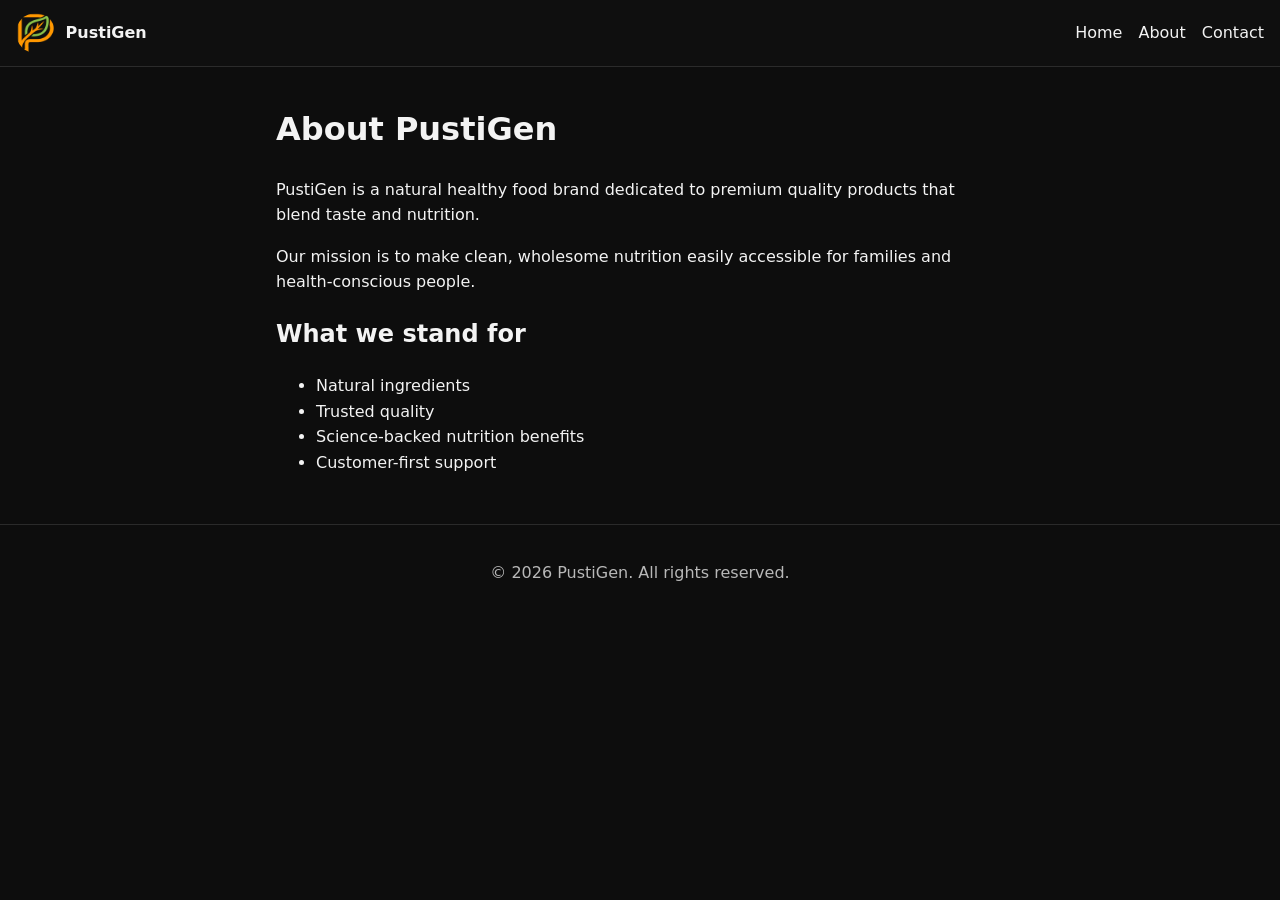
<file: about.html>
<!doctype html><html lang="en"><head>
<meta charset="UTF-8" /><meta name="viewport" content="width=device-width, initial-scale=1.0" />
<title>About PustiGen</title><meta name="description" content="Learn about PustiGen's mission for healthier natural nutrition." />
<link rel="icon" href="favicon.png" /><link rel="stylesheet" href="style.css" />
</head><body>
<header class="site-header"><a class="brand" href="index.html"><img src="logo.png" alt="PustiGen logo" /><span>PustiGen</span></a>
<button class="menu-btn" aria-label="Toggle menu">☰</button><nav class="nav-links"><a href="index.html">Home</a><a href="about.html">About</a><a href="contact.html">Contact</a></nav></header>
<main class="section prose">
<h1>About PustiGen</h1>
<p>PustiGen is a natural healthy food brand dedicated to premium quality products that blend taste and nutrition.</p>
<p>Our mission is to make clean, wholesome nutrition easily accessible for families and health-conscious people.</p>
<h2>What we stand for</h2>
<ul><li>Natural ingredients</li><li>Trusted quality</li><li>Science-backed nutrition benefits</li><li>Customer-first support</li></ul>
</main>
<footer class="site-footer"><p>© <span id="year"></span> PustiGen. All rights reserved.</p></footer>
<script src="app.js" defer></script>
</body></html>
</file>
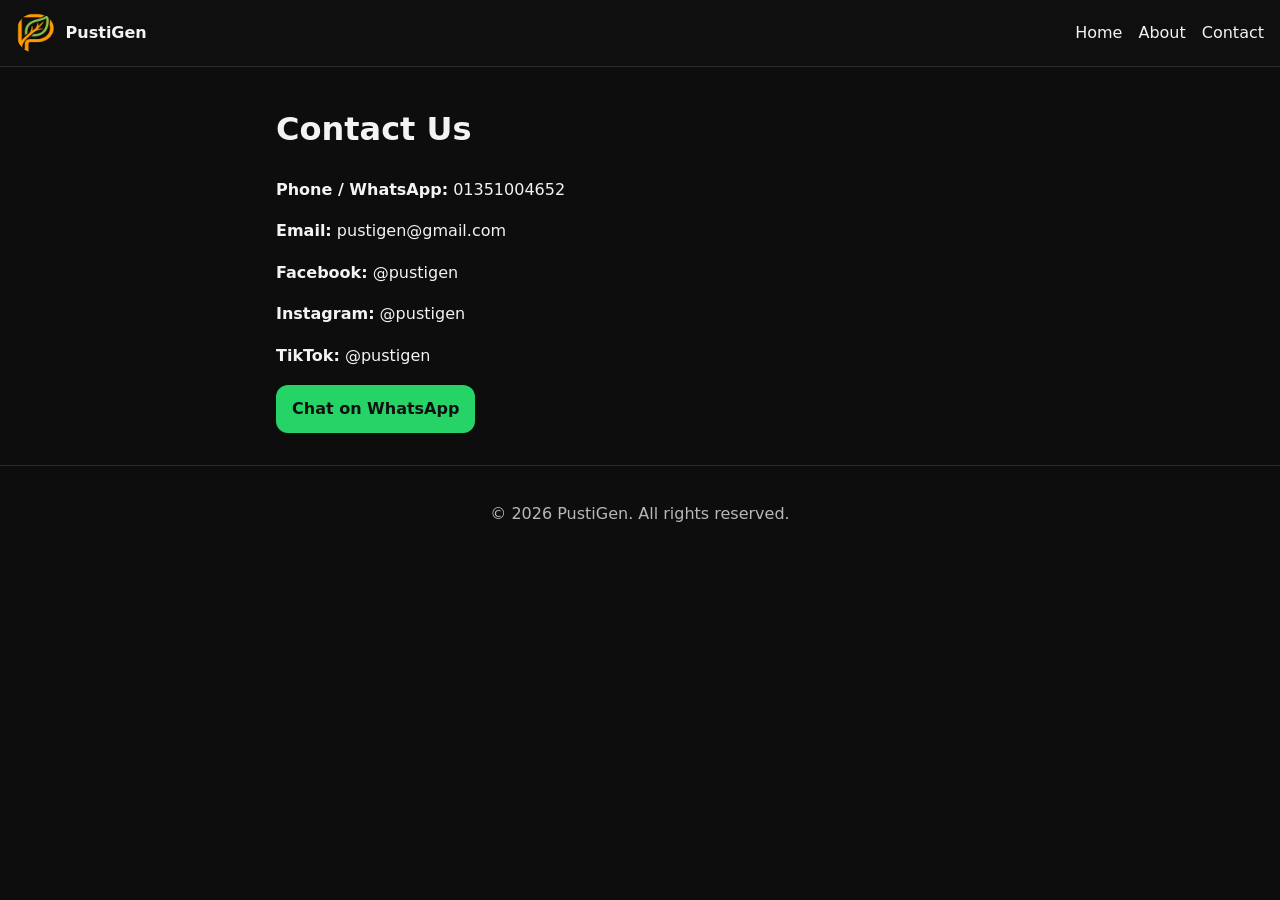
<file: contact.html>
<!doctype html><html lang="en"><head>
<meta charset="UTF-8" /><meta name="viewport" content="width=device-width, initial-scale=1.0" />
<title>Contact PustiGen</title><meta name="description" content="Contact PustiGen for product support and orders." />
<link rel="icon" href="favicon.png" /><link rel="stylesheet" href="style.css" />
</head><body>
<header class="site-header"><a class="brand" href="index.html"><img src="logo.png" alt="PustiGen logo" /><span>PustiGen</span></a>
<button class="menu-btn" aria-label="Toggle menu">☰</button><nav class="nav-links"><a href="index.html">Home</a><a href="about.html">About</a><a href="contact.html">Contact</a></nav></header>
<main class="section prose">
<h1>Contact Us</h1>
<p><strong>Phone / WhatsApp:</strong> <a href="tel:+8801351004652">01351004652</a></p>
<p><strong>Email:</strong> <a href="mailto:pustigen@gmail.com">pustigen@gmail.com</a></p>
<p><strong>Facebook:</strong> @pustigen</p>
<p><strong>Instagram:</strong> @pustigen</p>
<p><strong>TikTok:</strong> @pustigen</p>
<a class="btn whatsapp" target="_blank" rel="noopener" href="https://wa.me/8801351004652">Chat on WhatsApp</a>
</main>
<footer class="site-footer"><p>© <span id="year"></span> PustiGen. All rights reserved.</p></footer>
<script src="app.js" defer></script>
</body></html>
</file>
<file: style.css>
:root{--bg:#0d0d0d;--panel:#171717;--text:#f3f3f3;--muted:#b8b8b8;--green:#57c56f;--orange:#ff8a24;--radius:16px}
*{box-sizing:border-box}body{margin:0;font-family:Inter,system-ui,Arial,sans-serif;background:var(--bg);color:var(--text);line-height:1.6}
a{color:inherit;text-decoration:none}
.site-header{position:sticky;top:0;z-index:99;display:flex;justify-content:space-between;align-items:center;padding:.8rem 1rem;background:#101010e8;backdrop-filter:blur(8px);border-bottom:1px solid #2b2b2b}
.brand{display:flex;align-items:center;gap:.6rem;font-weight:700}.brand img{width:40px;height:40px;border-radius:50%}
.nav-links{display:none;gap:1rem}.menu-btn{background:transparent;border:1px solid #333;color:#fff;padding:.4rem .7rem;border-radius:8px}
.section{max-width:1180px;margin:auto;padding:1rem}.section-head{display:flex;justify-content:space-between;align-items:center}
.hero-slider{max-width:1180px;margin:1rem auto;padding:0 1rem;display:grid;grid-template-columns:1fr;gap:1rem}
.slide{background:linear-gradient(135deg,#1e1e1e,#2a2a2a);border:1px solid #2e2e2e;border-radius:var(--radius);padding:2rem;min-height:220px;display:flex;flex-direction:column;justify-content:center;animation:fadeIn .6s ease}
.slide h1{font-size:clamp(1.6rem,3.2vw,3rem);margin:0 0 .5rem}.slide p{color:var(--muted)}
.btn{display:inline-block;padding:.7rem 1rem;background:var(--orange);color:#111;font-weight:700;border:none;border-radius:12px;cursor:pointer;transition:.2s transform}.btn:hover{transform:translateY(-2px)}
.btn.alt{background:var(--green)}.btn.ghost{background:transparent;color:#fff;border:1px solid #3b3b3b}.btn.whatsapp{background:#25D366}.btn.call{background:#333;color:#fff}
.grid{display:grid;gap:1rem}.products{grid-template-columns:repeat(auto-fit,minmax(220px,1fr))}.categories{grid-template-columns:repeat(auto-fit,minmax(160px,1fr))}.reviews{grid-template-columns:repeat(auto-fit,minmax(240px,1fr))}
.card{background:var(--panel);border:1px solid #2d2d2d;border-radius:var(--radius);padding:1rem}.card img{width:100%;height:200px;object-fit:cover;border-radius:12px}.price{color:var(--green);font-size:1.2rem;font-weight:700}
.product-layout{display:grid;gap:1.5rem}.product-main-image{width:100%;max-height:460px;object-fit:cover;border-radius:var(--radius);border:1px solid #303030}
.thumbs{display:flex;gap:.6rem;margin-top:.8rem}.thumbs img{width:70px;height:70px;object-fit:cover;border-radius:10px;cursor:pointer;border:2px solid transparent}.thumbs img.active{border-color:var(--orange)}
.qty-row,.cta-row{display:flex;gap:.6rem;align-items:center;margin:.8rem 0}#qty{width:70px;padding:.5rem;background:#111;border:1px solid #333;color:#fff;border-radius:8px;text-align:center}
.floating-whatsapp{position:fixed;right:18px;bottom:18px;background:#25D366;color:#fff;padding:.8rem 1rem;border-radius:999px;font-weight:700;box-shadow:0 6px 18px #0008}
.prose{max-width:760px}.site-footer{padding:1.2rem;text-align:center;color:var(--muted);border-top:1px solid #2a2a2a;margin-top:1rem}
.small{font-size:.9rem;color:var(--muted)}
@media(min-width:760px){.menu-btn{display:none}.nav-links{display:flex}.product-layout{grid-template-columns:1.1fr 1fr}}
@keyframes fadeIn{from{opacity:0;transform:translateY(8px)}to{opacity:1;transform:translateY(0)}}
</file>
